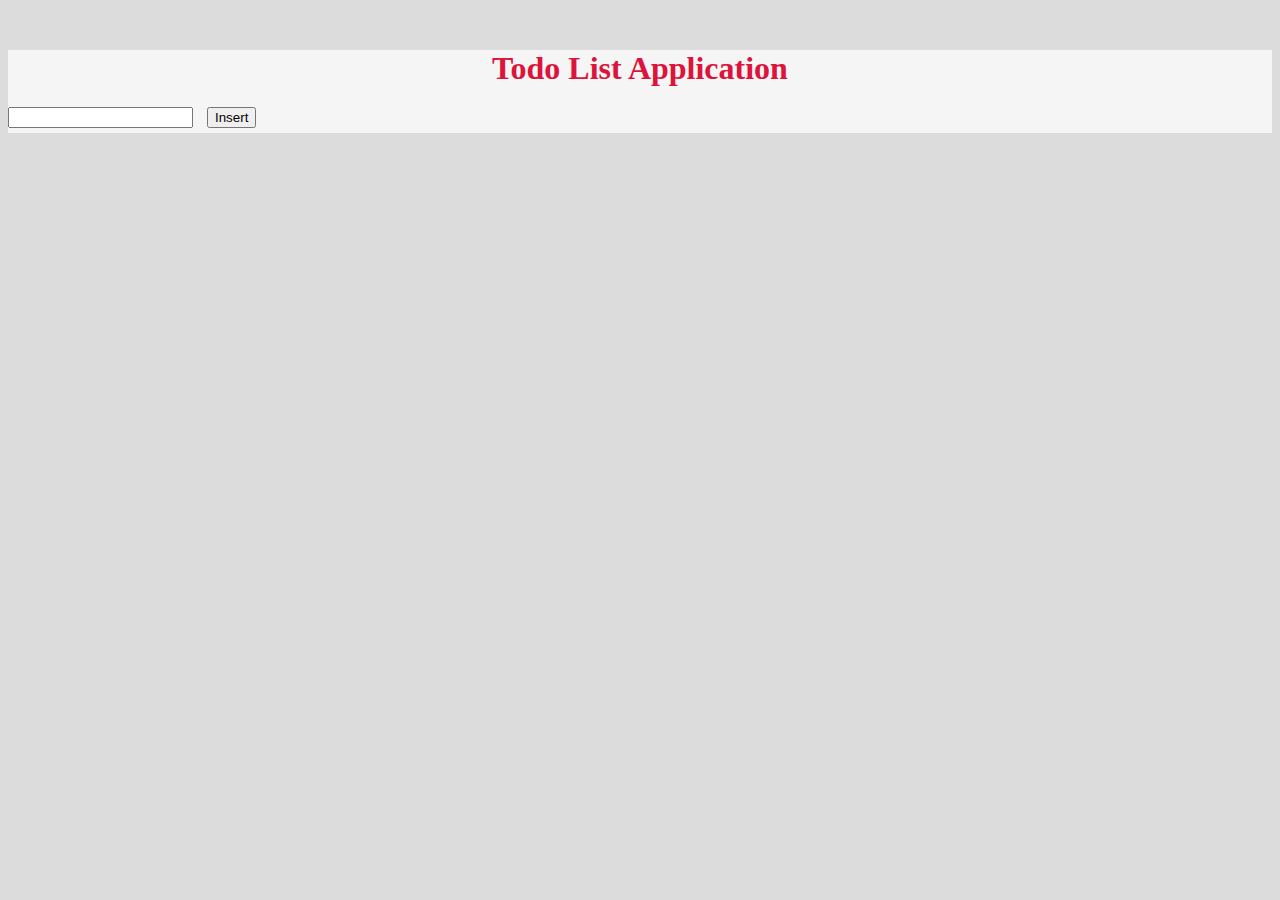
<file: index.html>
<!DOCTYPE html>
<html lang="en">
<head>
    <meta charset="UTF-8">
    <meta http-equiv="X-UA-Compatible" content="IE=edge">
    <meta name="viewport" content="width=device-width, initial-scale=1.0">
    <title>ToDo List</title>
    <!-- CSS only -->
    <link rel="stylesheet" href="https://cdnjs.cloudflare.com/ajax/libs/font-awesome/6.2.0/css/all.min.css" integrity="sha512-xh6O/CkQoPOWDdYTDqeRdPCVd1SpvCA9XXcUnZS2FmJNp1coAFzvtCN9BmamE+4aHK8yyUHUSCcJHgXloTyT2A==" crossorigin="anonymous" referrerpolicy="no-referrer" />
    <link href="https://cdn.jsdelivr.net/npm/bootstrap@5.2.2/dist/css/bootstrap.min.css" rel="stylesheet" integrity="sha384-Zenh87qX5JnK2Jl0vWa8Ck2rdkQ2Bzep5IDxbcnCeuOxjzrPF/et3URy9Bv1WTRi" crossorigin="anonymous">
    <link rel="stylesheet" href="./Design.css">
</head>
<body>
    
    <div class="container">

        <div class="row justify-content-center">

            <div class="col-md-5 text-center shadow-lg p-3 mb-5 bg-white rounded">

                <h1> Todo List Application </h1>
                <input type="text" id="Task">
                <button class="btn btn-success" onclick="Sajith()">Insert</button>

                <div id="show"></div>

            </div>

        </div>

    </div>

    <!-- JavaScript Bundle with Popper -->
    <script src="https://cdn.jsdelivr.net/npm/bootstrap@5.2.2/dist/js/bootstrap.bundle.min.js" integrity="sha384-OERcA2EqjJCMA+/3y+gxIOqMEjwtxJY7qPCqsdltbNJuaOe923+mo//f6V8Qbsw3" crossorigin="anonymous"></script>
    <script src="./Logic.js"></script>
</body>
</html>
</file>
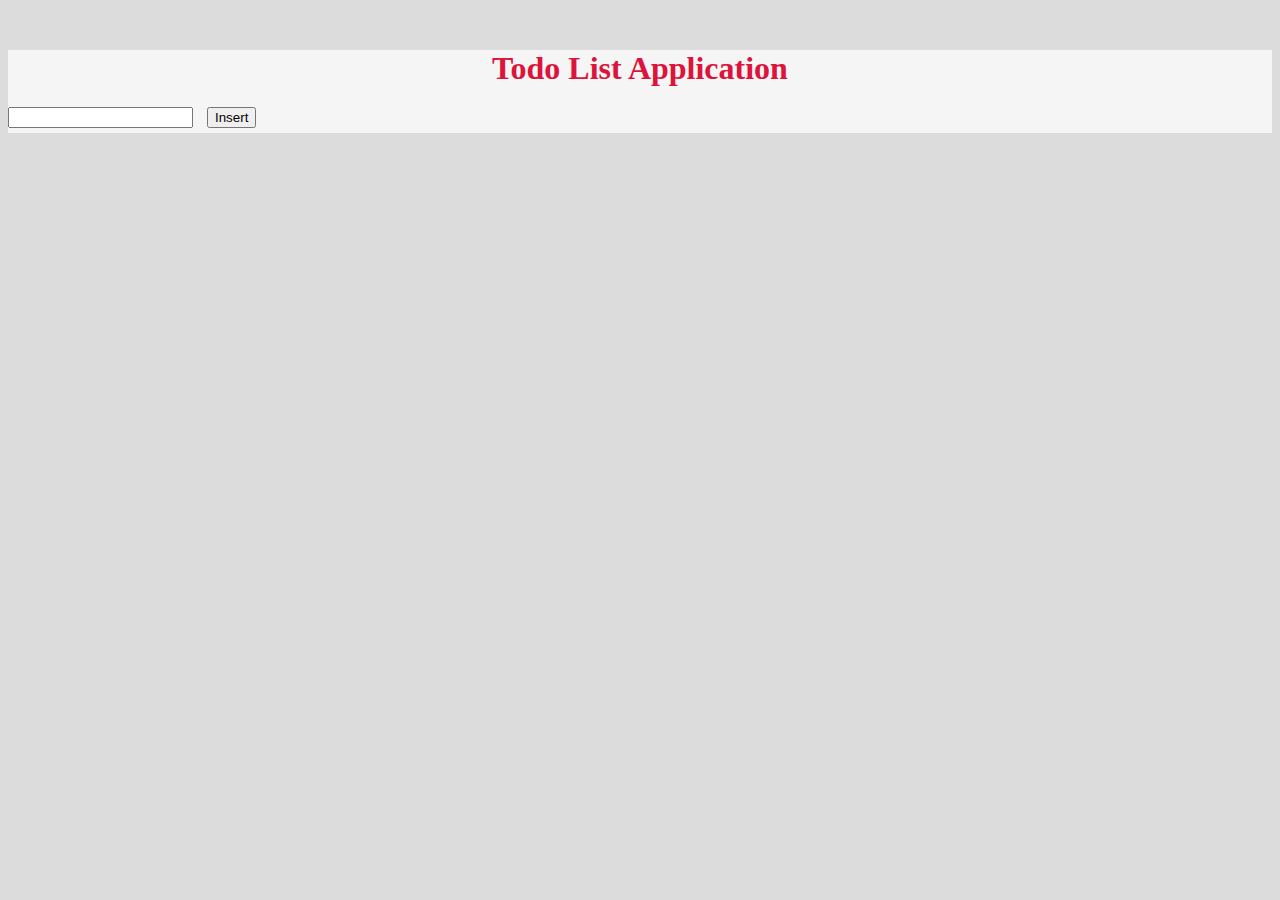
<file: App.html>
<!DOCTYPE html>
<html lang="en">
<head>
    <meta charset="UTF-8">
    <meta http-equiv="X-UA-Compatible" content="IE=edge">
    <meta name="viewport" content="width=device-width, initial-scale=1.0">
    <title>ToDo List</title>
    <!-- CSS only -->
    <link rel="stylesheet" href="https://cdnjs.cloudflare.com/ajax/libs/font-awesome/6.2.0/css/all.min.css" integrity="sha512-xh6O/CkQoPOWDdYTDqeRdPCVd1SpvCA9XXcUnZS2FmJNp1coAFzvtCN9BmamE+4aHK8yyUHUSCcJHgXloTyT2A==" crossorigin="anonymous" referrerpolicy="no-referrer" />
    <link href="https://cdn.jsdelivr.net/npm/bootstrap@5.2.2/dist/css/bootstrap.min.css" rel="stylesheet" integrity="sha384-Zenh87qX5JnK2Jl0vWa8Ck2rdkQ2Bzep5IDxbcnCeuOxjzrPF/et3URy9Bv1WTRi" crossorigin="anonymous">
    <link rel="stylesheet" href="./Design.css">
</head>
<body>
    
    <div class="container">

        <div class="row justify-content-center">

            <div class="col-md-5 text-center shadow-lg p-3 mb-5 bg-white rounded">

                <h1>Todo List Application</h1>
                <input type="text" id="Task">
                <button class="btn btn-success" onclick="Sajith()">Insert</button>

                <div id="show"></div>

            </div>

        </div>

    </div>

    <!-- JavaScript Bundle with Popper -->
    <script src="https://cdn.jsdelivr.net/npm/bootstrap@5.2.2/dist/js/bootstrap.bundle.min.js" integrity="sha384-OERcA2EqjJCMA+/3y+gxIOqMEjwtxJY7qPCqsdltbNJuaOe923+mo//f6V8Qbsw3" crossorigin="anonymous"></script>
    <script src="./Logic.js"></script>
</body>
</html>
</file>
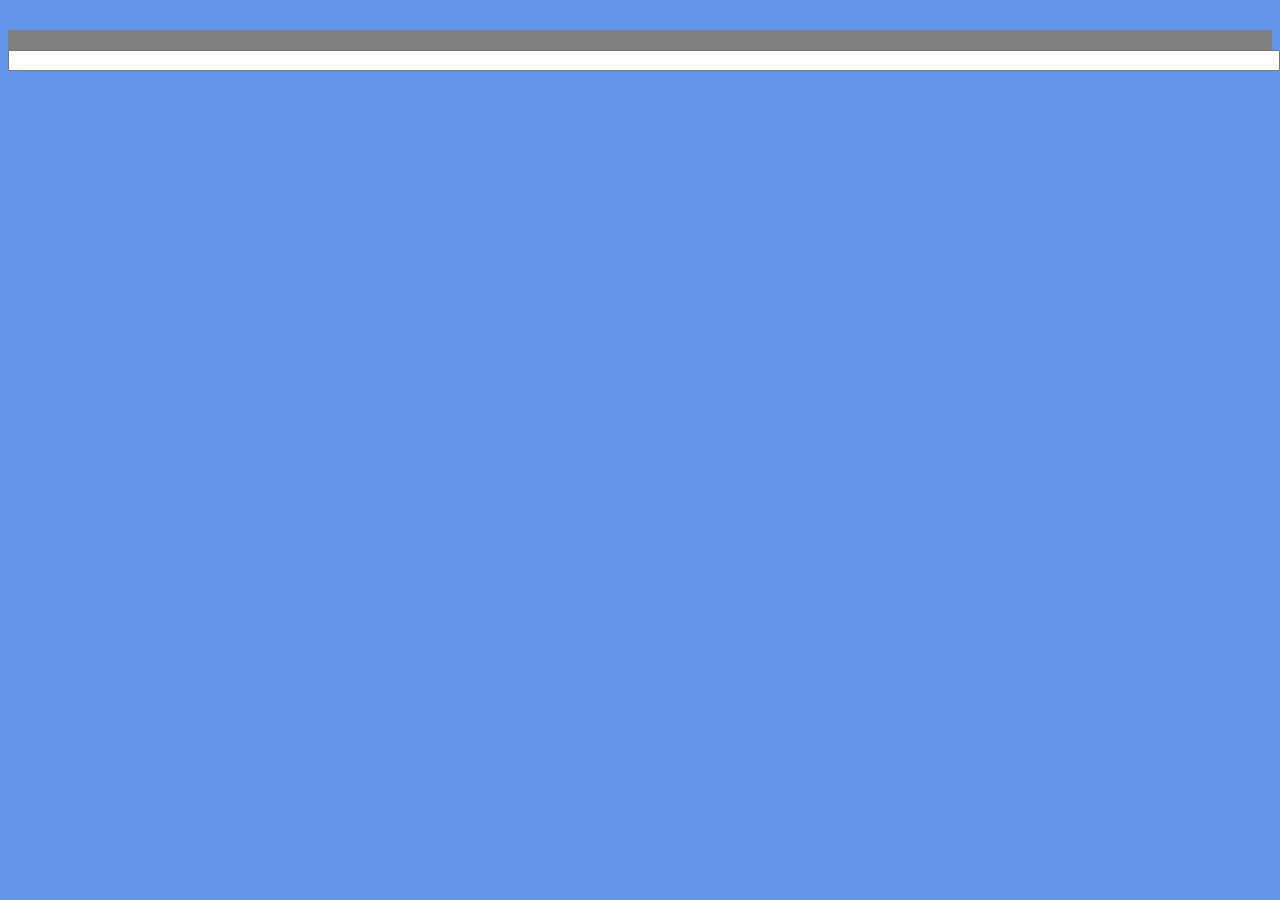
<file: My Create/a.html>
<!DOCTYPE html>
<html lang="en">
  <head>
    <meta charset="UTF-8" />
    <meta http-equiv="X-UA-Compatible" content="IE=edge" />
    <meta name="viewport" content="width=device-width, initial-scale=1.0" />
    <title>Sajithmym</title>
    <link
      href="https://cdn.jsdelivr.net/npm/bootstrap@5.2.2/dist/css/bootstrap.min.css"
      rel="stylesheet"
      integrity="sha384-Zenh87qX5JnK2Jl0vWa8Ck2rdkQ2Bzep5IDxbcnCeuOxjzrPF/et3URy9Bv1WTRi"
      crossorigin="anonymous"
    />
    <link
      rel="stylesheet"
      href="https://cdnjs.cloudflare.com/ajax/libs/font-awesome/6.2.0/css/all.min.css"
      integrity="sha512-xh6O/CkQoPOWDdYTDqeRdPCVd1SpvCA9XXcUnZS2FmJNp1coAFzvtCN9BmamE+4aHK8yyUHUSCcJHgXloTyT2A=="
      crossorigin="anonymous"
      referrerpolicy="no-referrer"
    />
    <link rel="stylesheet" href="./c.css" />
  </head>
  <body>
    <div class="row justify-content-center">
      <div class="col-md-6 text-center" id="hellow">
        <input type="text" id="gt" />
        <i onclick="fun()" class="fa-sharp fa-solid fa-plus"></i>
        <i class="fa-sharp fa-solid fa-trash" onclick="del()"></i>
        <p id="show"></p>
      </div>
    </div>

    <script src="./l.js"></script>
  </body>
</html>
</file>
<file: Design.css>
body {
    background-color: gainsboro;
}

.col-md-5 {
    margin-top: 50px;
    background-color: whitesmoke;
}

h1{
    text-align: center;
    margin: 20px;
    font-weight: bolder;
    color: crimson;
}

button{
    margin-left: 10px;
    margin-bottom: 5px;
}

li{
    list-style-type: none;
    font-size: 18pt;
    color:deepskyblue;
    display: inline;
}

i{
    color: crimson;
    margin-left: 5%;
}
</file>
<file: My Create/c.css>
.col-md-6{
    background-color:gray;
    margin-top: 30px;
}

body{
    background-color:cornflowerblue;
}

i{
    color:tomato;
    font-weight: bold;
    font-size: 20px;
    margin: 10px;
    margin-left: 10px;
    transition: all 0.5s;
}

i:hover{
    color:violet;
    font-size: 22px;
}

h3{
    color: whitesmoke;
}

#show{
    margin: 40px !important;
    background-color:black;
    transition: all 1s;
}

#show:hover{
    box-shadow: 5px 5px red, 10px 10px blue, 15px 15px rgb(41, 206, 200);
    border: 10px solid whitesmoke;
}

button{
    margin: 5px;
}

input{
    margin-top: 20px;
    width: 100%;
}
</file>
